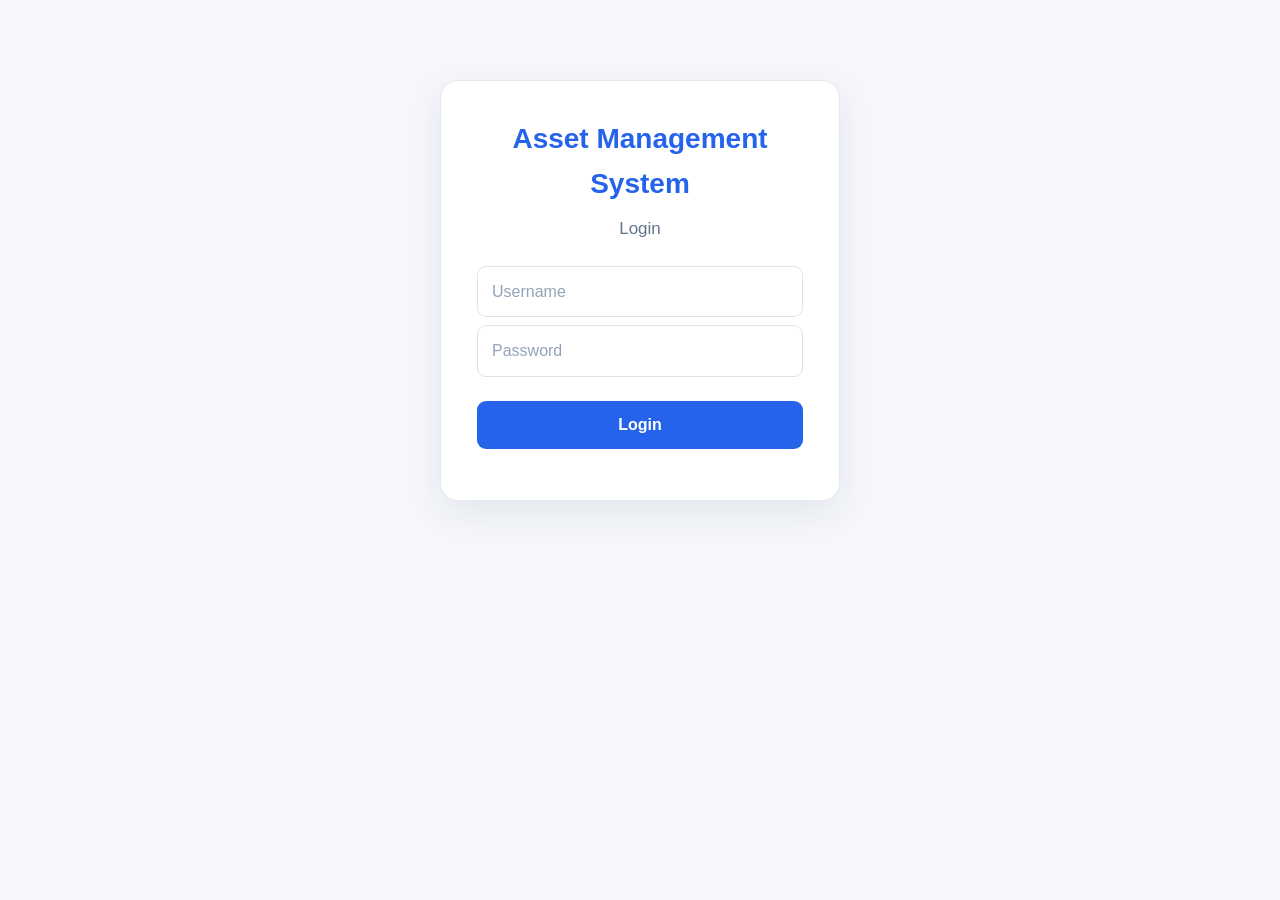
<file: src/main/resources/static/index.html>
<!DOCTYPE html>
<html lang="en">
<head>
    <meta charset="UTF-8">
    <meta name="viewport" content="width=device-width, initial-scale=1.0">
    <title>Asset Management System</title>

    <link rel="stylesheet" href="style.css">
</head>

<body>

    <div class="login-container">

        <h1>Asset Management System</h1>

        <h2>Login</h2>

        <form id="loginForm">

            <input
                type="text"
                id="username"
                placeholder="Username"
                required
            >

            <input
                type="password"
                id="password"
                placeholder="Password"
                required
            >

            <button type="submit">Login</button>

        </form>

        <p id="message"></p>

    </div>

    <script src="app.js"></script>

</body>
</html>
</file>
<file: src/main/resources/static/style.css>
/* ========================================
ASSETFLOW - ASSET MANAGEMENT SYSTEM
Complete Stylesheet
======================================== */

/* ===== Global Styles ===== */

* {
  box-sizing: border-box;
  }

:root {
--primary: #2563eb;
--primary-dark: #1d4ed8;
--background: #f5f7fb;
--surface: #ffffff;
--text: #1e293b;
--muted: #64748b;
--border: #e2e8f0;
--success: #15803d;
--danger: #dc2626;
--radius: 14px;
}

body {
margin: 0;
padding: 0;
font-family: -apple-system, BlinkMacSystemFont, "Segoe UI", Arial, sans-serif;
background: var(--background);
color: var(--text);
line-height: 1.6;
}

h1,
h2,
h3,
h4 {
color: #172554;
margin-top: 0;
}

h1 {
font-size: 28px;
font-weight: 750;
}

h2 {
font-size: 22px;
font-weight: 700;
}

h3 {
font-size: 17px;
font-weight: 650;
}

p {
overflow-wrap: anywhere;
}

button,
input,
select,
textarea {
font: inherit;
}

button {
cursor: pointer;
transition: background 0.2s ease, transform 0.2s ease;
}

/* ===== Login Page ===== */
.login-container {
width: min(400px, calc(100% - 32px));
margin: 80px auto;
padding: 36px;
background: var(--surface);
border: 1px solid #e5eaf2;
border-radius: 18px;
box-shadow: 0 12px 35px rgba(30, 41, 59, 0.08);
text-align: center;
}

.login-container h1 {
color: var(--primary);
margin-bottom: 8px;
}

.login-container h2 {
color: var(--muted);
font-size: 17px;
font-weight: 500;
margin-bottom: 24px;
}

/* ===== Inputs and Forms ===== */
input,
select,
textarea {
display: block;
width: 100%;
min-width: 0;
padding: 12px 14px;
margin: 8px 0;
border: 1px solid #dbe2ea;
border-radius: 9px;
background: #ffffff;
color: var(--text);
outline: none;
transition: border-color 0.2s, box-shadow 0.2s;
}

input:focus,
select:focus,
textarea:focus {
border-color: #60a5fa;
box-shadow: 0 0 0 3px rgba(59, 130, 246, 0.12);
}

input::placeholder,
textarea::placeholder {
color: #94a3b8;
}

input[readonly] {
background: #f1f5f9;
color: #64748b;
cursor: not-allowed;
}

/* ===== General Buttons ===== */
button {
padding: 11px 18px;
margin: 6px 4px 6px 0;
border: none;
border-radius: 9px;
background: var(--primary);
color: #ffffff;
font-weight: 600;
}

button:hover {
background: var(--primary-dark);
transform: translateY(-1px);
}

button:active {
transform: translateY(0);
}

button:focus-visible {
outline: 3px solid #93c5fd;
outline-offset: 2px;
}

.login-container button {
width: 100%;
margin: 16px 0 0;
}

#message {
margin-top: 15px;
color: var(--danger);
font-size: 14px;
}

/* ===== Dashboard Base Layout ===== */
.dashboard-container {
min-height: 100vh;
}

.topbar {
display: flex;
justify-content: space-between;
align-items: center;
gap: 16px;
padding: 18px 5%;
background: var(--surface);
border-bottom: 1px solid var(--border);
}

.brand {
display: flex;
align-items: center;
gap: 12px;
}

.brand-icon {
display: grid;
place-items: center;
width: 46px;
height: 46px;
flex-shrink: 0;
border-radius: 13px;
background: var(--primary);
color: #ffffff;
font-size: 25px;
font-weight: 800;
}

.brand h1 {
margin: 0;
font-size: 21px;
letter-spacing: -0.5px;
}

.brand p {
margin: 2px 0 0;
color: var(--muted);
font-size: 12px;
}

.logout-btn {
width: auto;
margin: 0;
background: #ffffff;
color: #334155;
border: 1px solid #dbe2ea;
}

.logout-btn:hover {
background: #eff6ff;
color: var(--primary-dark);
}

.main-content {
width: min(1200px, calc(100% - 40px));
margin: 32px auto;
}

/* ===== Dashboard Heading ===== */
.page-heading {
display: flex;
justify-content: space-between;
align-items: center;
flex-wrap: wrap;
gap: 16px;
margin-bottom: 26px;
}

.page-heading h2 {
margin: 0;
font-size: 29px;
letter-spacing: -0.7px;
}

.eyebrow {
margin: 0 0 6px;
color: #64748b;
font-size: 11px;
font-weight: 750;
letter-spacing: 1.5px;
}

.muted {
margin: 7px 0 0;
color: var(--muted);
font-size: 14px;
}

.welcome-badge {
margin: 0;
padding: 10px 14px;
border: 1px solid #dbeafe;
border-radius: 10px;
background: #eff6ff;
color: #1d4ed8;
font-size: 13px;
font-weight: 650;
overflow-wrap: anywhere;
}

.role-tag {
padding: 6px 11px;
border-radius: 8px;
background: #eff6ff;
color: #1d4ed8;
font-size: 11px;
font-weight: 750;
}

/* ===== Summary Cards ===== */
.summary-grid {
display: grid;
grid-template-columns: repeat(3, minmax(0, 1fr));
gap: 18px;
margin-bottom: 24px;
}

.summary-card {
min-width: 0;
padding: 23px;
background: var(--surface);
border: 1px solid var(--border);
border-radius: var(--radius);
box-shadow: 0 4px 16px rgba(30, 41, 59, 0.035);
}

.summary-icon {
display: inline-grid;
place-items: center;
width: 44px;
height: 44px;
border-radius: 12px;
font-size: 22px;
}

.blue {
background: #dbeafe;
color: #2563eb;
}

.purple {
background: #ede9fe;
color: #7c3aed;
}

.green {
background: #dcfce7;
color: #15803d;
}

.summary-card > p {
margin: 15px 0 3px;
color: var(--muted);
font-size: 13px;
}

.summary-card h3 {
margin: 0 0 5px;
font-size: 18px;
}

.card-note {
color: var(--muted);
font-size: 12px;
}

/* ===== Dashboard Panels ===== */
.panel {
min-width: 0;
margin-bottom: 22px;
padding: 25px;
background: var(--surface);
border: 1px solid var(--border);
border-radius: var(--radius);
box-shadow: 0 4px 16px rgba(30, 41, 59, 0.035);
}

.section-heading {
display: flex;
justify-content: space-between;
align-items: center;
flex-wrap: wrap;
gap: 12px;
margin-bottom: 20px;
}

.section-heading h2 {
margin: 0;
font-size: 22px;
}

.section-heading .eyebrow {
margin-bottom: 5px;
}

/* ===== Action Cards ===== */
.action-grid {
display: grid;
grid-template-columns: repeat(3, minmax(0, 1fr));
gap: 14px;
}

.action-card {
display: flex;
align-items: center;
gap: 12px;
width: 100%;
min-width: 0;
margin: 0;
padding: 17px;
text-align: left;
background: #ffffff;
color: var(--text);
border: 1px solid var(--border);
border-radius: 11px;
}

.action-card:hover {
background: #f8faff;
border-color: #93c5fd;
color: var(--text);
}

.action-icon {
display: inline-grid;
place-items: center;
width: 43px;
height: 43px;
flex-shrink: 0;
border-radius: 11px;
background: #eff6ff;
color: var(--primary);
font-size: 23px;
}

.action-card > span:nth-child(2) {
display: flex;
flex: 1;
flex-direction: column;
gap: 4px;
min-width: 0;
}

.action-card strong {
font-size: 13px;
}

.action-card small {
color: var(--muted);
font-size: 11px;
font-weight: 400;
}

.arrow {
color: #64748b;
}

/* ===== Primary and Secondary Buttons ===== */
.primary-btn,
.secondary-btn {
width: auto;
margin: 6px 6px 6px 0;
}

.secondary-btn {
background: #ffffff;
color: #334155;
border: 1px solid #dbe2ea;
}

.secondary-btn:hover {
background: #eff6ff;
color: var(--primary-dark);
}

/* ===== Forms ===== */
.form-panel {
margin-top: 20px;
padding: 22px;
background: #f8faff;
border: 1px solid var(--border);
border-radius: 12px;
}

.form-panel h3 {
margin-bottom: 15px;
}

.form-grid {
display: grid;
grid-template-columns: repeat(2, minmax(0, 1fr));
gap: 10px 16px;
margin-bottom: 12px;
}

/* ===== Asset and Employee Lists ===== */
#assetsContainer,
#employeesContainer {
display: grid;
grid-template-columns: repeat(3, minmax(0, 1fr));
gap: 16px;
margin-top: 20px;
}

#assetsContainer > div,
#employeesContainer > div {
min-width: 0;
padding: 19px;
background: #ffffff;
border: 1px solid var(--border);
border-radius: 12px;
box-shadow: 0 3px 12px rgba(30, 41, 59, 0.035);
overflow-wrap: anywhere;
}

#assetsContainer > div h3,
#employeesContainer > div h3 {
margin-bottom: 12px;
color: #1d4ed8;
font-size: 17px;
}

#assetsContainer > div p,
#employeesContainer > div p {
margin: 7px 0;
color: var(--muted);
font-size: 13px;
}

#assetsContainer hr,
#employeesContainer hr {
display: none;
}

#assetsContainer > div button,
#employeesContainer > div button {
width: auto;
margin-top: 12px;
font-size: 12px;
}

#assetsContainer > div button:last-of-type,
#employeesContainer > div button:last-of-type {
background: #fff1f2;
color: #be123c;
}

#assetsContainer > div button:last-of-type:hover,
#employeesContainer > div button:last-of-type:hover {
background: #ffe4e6;
}

/* ===== Footer ===== */
.footer {
display: flex;
justify-content: space-between;
flex-wrap: wrap;
gap: 10px;
padding: 18px 2px;
color: var(--muted);
font-size: 12px;
}

/* ===== Responsive Design ===== */
@media (max-width: 900px) {
.summary-grid,
.action-grid {
grid-template-columns: repeat(2, minmax(0, 1fr));
}

```
#assetsContainer,
#employeesContainer {
    grid-template-columns: repeat(2, minmax(0, 1fr));
}
```

}

@media (max-width: 600px) {
.login-container {
margin: 40px auto;
padding: 26px;
}

```
.topbar {
    padding: 15px 18px;
}

.brand h1 {
    font-size: 18px;
}

.brand p {
    font-size: 10px;
}

.brand-icon {
    width: 40px;
    height: 40px;
}

.main-content {
    width: calc(100% - 28px);
    margin: 22px auto;
}

.page-heading h2 {
    font-size: 24px;
}

.summary-grid,
.action-grid,
#assetsContainer,
#employeesContainer,
.form-grid {
    grid-template-columns: 1fr;
}

.summary-card,
.panel {
    padding: 18px;
}

.section-heading h2 {
    font-size: 19px;
}

.footer {
    flex-direction: column;
}
```

}
</file>
